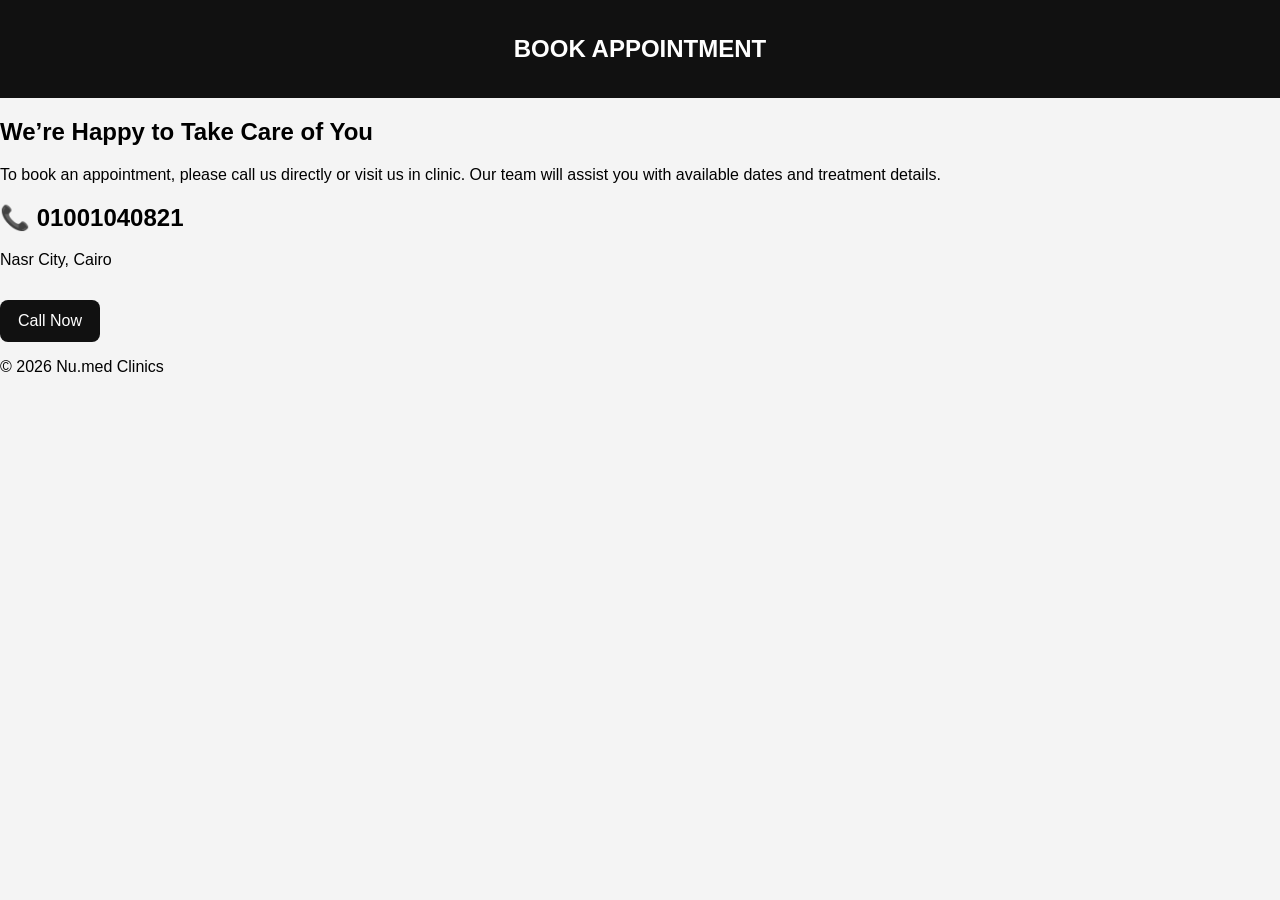
<file: booking.html>
<!DOCTYPE html>
<html lang="en">
<head>
<meta charset="UTF-8">
<meta name="viewport" content="width=device-width, initial-scale=1.0">
<title>Book Appointment</title>
<link rel="stylesheet" href="style.css">
</head>

<body>

<nav>
    <h2>BOOK APPOINTMENT</h2>
</nav>

<section class="center">

    <h1>We’re Happy to Take Care of You</h1>

    <p>
        To book an appointment, please call us directly or visit us in clinic.
        Our team will assist you with available dates and treatment details.
    </p>

    <h2>📞 01001040821</h2>

    <p>Nasr City, Cairo</p>

    <a href="tel:01001040821" class="btn">Call Now</a>

</section>

<footer>
    <p>© 2026 Nu.med Clinics</p>
</footer>

</body>
</html>
</file>
<file: style.css>
body {
    margin: 0;
    font-family: Arial, sans-serif;
    background: #f4f4f4;
}

/* NAV */
nav {
    background: #111;
    color: white;
    text-align: center;
    padding: 15px;
}

/* HERO */
.hero {
    text-align: center;
    padding: 60px 20px;
    background: white;
}

.logo {
    width: 150px;
    max-width: 80%;
}

/* SECTION */
.section {
    max-width: 1100px;
    margin: auto;
    padding: 60px 20px;
    text-align: center;
}

/* GRID */
.grid {
    display: grid;
    grid-template-columns: repeat(3, 1fr);
    gap: 20px;
}

/* CARD */
.card {
    background: white;
    padding: 15px;
    border-radius: 16px;
    box-shadow: 0 4px 15px rgba(0,0,0,0.08);
    transition: 0.3s;
}

.card:hover {
    transform: translateY(-6px);
    box-shadow: 0 8px 25px rgba(0,0,0,0.15);
}
}

.card img {
    width: 100%;
    border-radius: 10px;
}

.card h3 {
    margin: 10px 0 5px;
}

.card p {
    margin: 0;
    font-size: 14px;
    color: #555;
}

/* BUTTON */
.btn {
    display: inline-block;
    margin-top: 15px;
    padding: 12px 18px;
    background: #111;
    color: white;
    text-decoration: none;
    border-radius: 8px;
}

/* RESPONSIVE */
@media (max-width: 900px) {
    .grid {
        grid-template-columns: repeat(2, 1fr);
    }
}

@media (max-width: 600px) {
    .grid {
        grid-template-columns: 1fr;
    }
}
</file>
